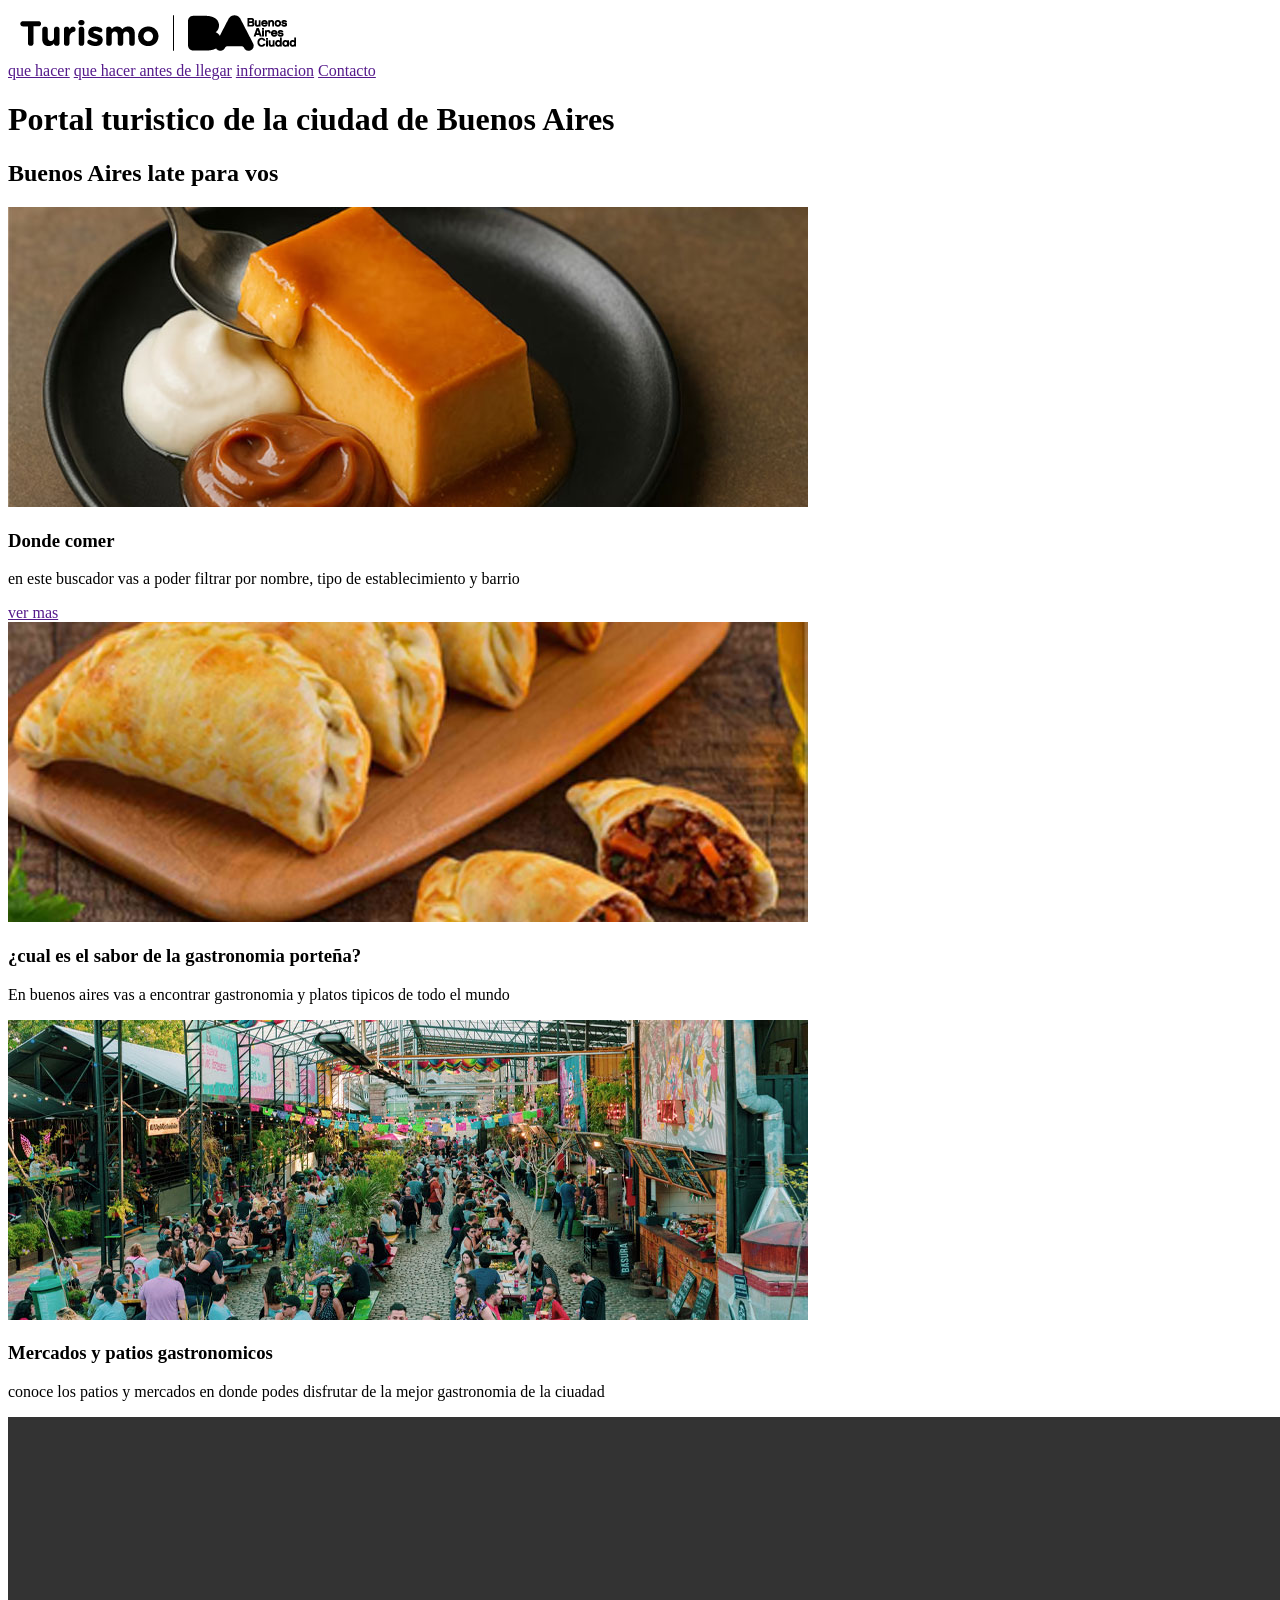
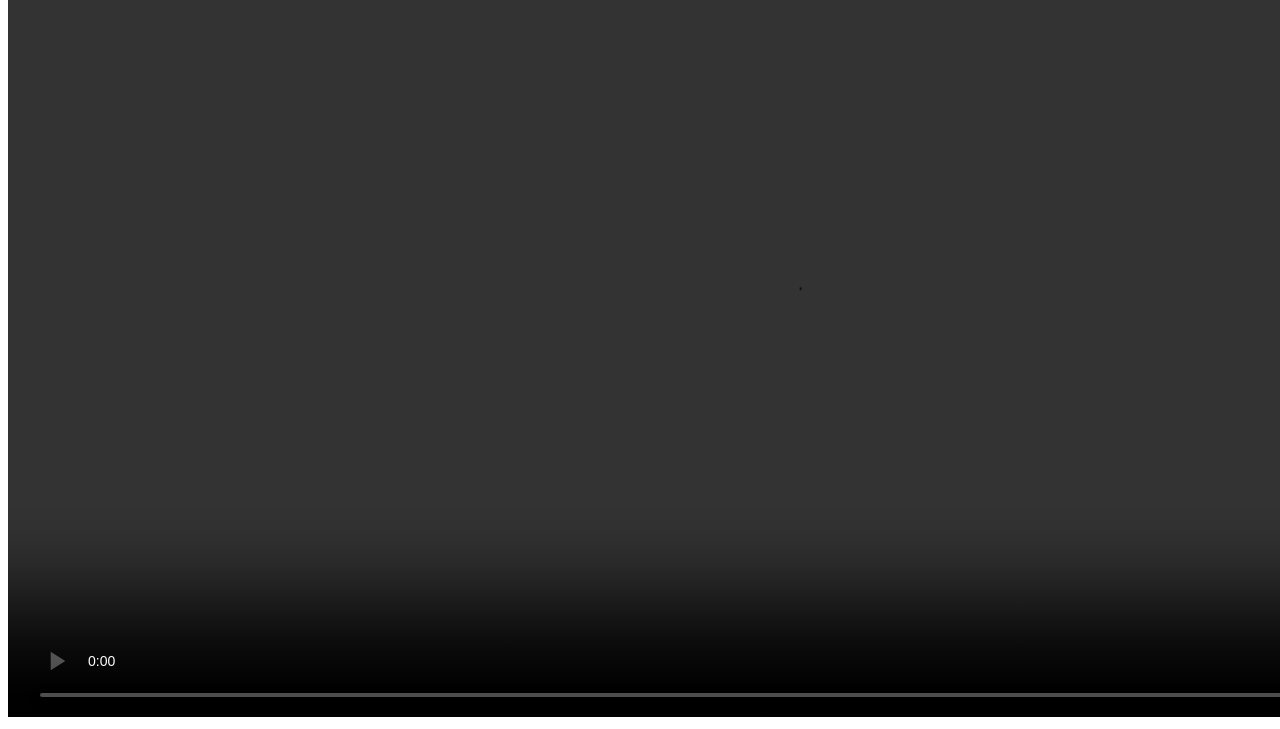
<file: ejercicio-01/index.html>
<!DOCTYPE html>
    <html lang="es">
    <head>
        <meta charset="UTF-8">
        <meta name="viewport" content="width=device-width, initial=1.0">
        <title>T urismo Buenos Aires - Isitio oficial de informacion</title>
        <meta name="description" content="Descubri que hacer en Buenos Aires. informacion util abtes de llegar, guias de alojamiento, atractivos turisticos, agenda cultural y mapas de la ciudad">
        <meta name="robots" content="index, follow">
    </head>


    <body>
        <!-- Cabecera -->
        <header role="heading">

            <a href="/index.html" rel="home" aria-label="Ir a la pagina de inicio de turismo de Buenos Aires ciudad">
                <img src="assets/arrobaturismo-bac-300x150-negro.png" alt="Logotipo oficial de turismo Buenos Aires ciudad">

            </a>

            <!-- navegador principal -->
             
            <nav>
                <a href="">que hacer</a>
                <a href="">que hacer antes de llegar</a>
                <a href="">informacion</a>
                <a href="">Contacto</a>

            

            </nav>
        
         </header>

         <main>
            <h1>Portal turistico de la ciudad de Buenos Aires</h1>

            <!-- Principales -->
             <section>
                <h2>Buenos Aires late para vos</h2>
                <div>
                
                    <article role="article">
                    <image src="assets/flan-con-dulce-de-leche.jpg" alt="flan dulce con dulce de leche">
                    <h3>Donde comer</h3>
                    <p>en este buscador vas a poder filtrar por nombre, tipo de establecimiento y barrio</p>
                    <a href="" aria-label="ver mas sobre donde comer en la ciudad">ver mas</a>
                    </article>

                    <article role="article">
                    <image src="assets/empanadas-argentinas.jpg" alt="Empanadas horneadas">
                    <h3>¿cual es el sabor de la gastronomia porteña?</h3>
                    <p>En buenos aires vas a encontrar gastronomia y platos tipicos de todo el mundo</p>
                    <a href="" aria-label="ver mas informacion sobre la gastronomia porteña"></a>
                    </article>

                    <article role="article">
                    <image src="assets/patio-de-comidas-lo-lecheros" alt="patio de comida los lecheros en caballito">
                    <h3>Mercados y patios gastronomicos </h3>
                    <p>conoce los patios y mercados en donde podes disfrutar de la mejor gastronomia de la ciuadad</p>
                    <a href="" aria-label=""></a>
                
                    </article>

                </div>

             </section>
             <!-- Contenido multimedia -->

             <section>
                <video controls loop width="1600" height="900">
                    <source src="assets/video-buenos-aires.mp4" type="video/mp4">
                    
                </video>
    
             </section>



         </main>


    </body>




    </html>
</file>
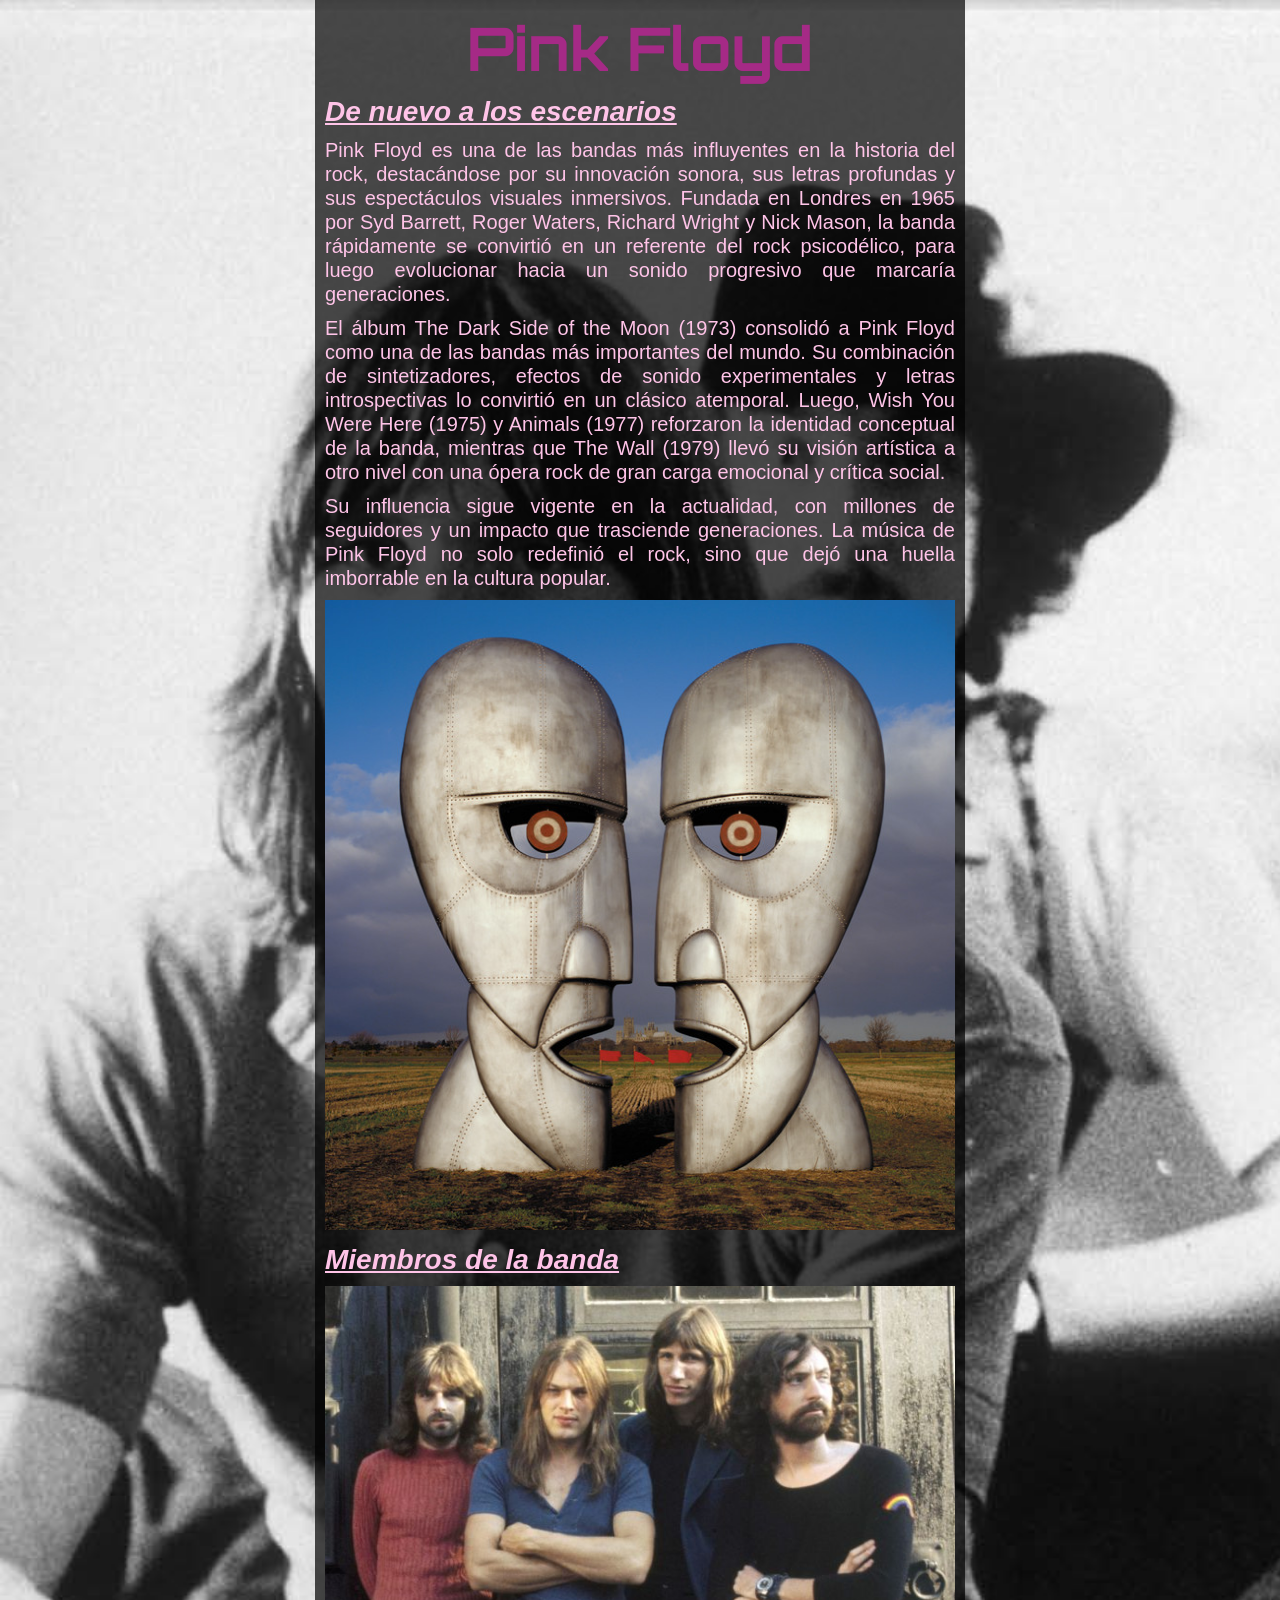
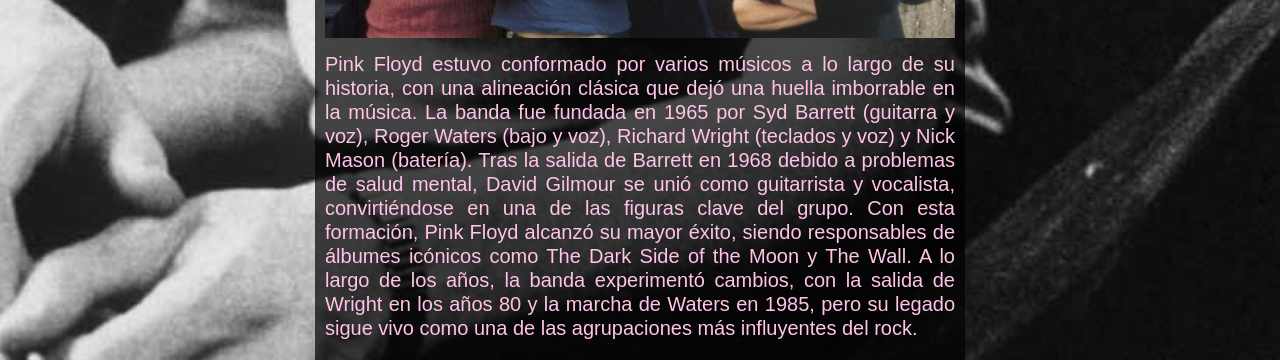
<file: ejercicio-02/index.html>
<!DOCTYPE html>
    <html lang="es">
        <head>
            <meta charset="UTF-8">
            <meta name="viewport" content="width=device-width, initial=1.0">
            <title>Pink Floyd</title>
            <meta name="description" content="Descubre más sobre la banda Pink Floy">
            <meta name="robots" content="index, follow">

            <!--Enlace html a css-->
            <link rel="stylesheet" href="style.css">
            <!--Enlazar fuente-->
            <link rel="preconnect" href="https://fonts.googleapis.com">
            <link rel="preconnect" href="https://fonts.gstatic.com" crossorigin>
            <link href="https://fonts.googleapis.com/css2?family=Orbitron:wght@400..900&display=swap" rel="stylesheet">
        </head>

        <body>
            <main role="main">
            <h1>Pink Floyd</h1>

            <h2>De nuevo a los escenarios</h2>

            <p class="parrafo-pink"> Pink Floyd es una de las bandas más influyentes en la historia del rock, destacándose por su innovación sonora, sus letras 
                profundas y sus espectáculos visuales inmersivos. Fundada en Londres en 1965 por Syd Barrett, Roger Waters, Richard Wright 
                y Nick Mason, la banda rápidamente se convirtió en un referente del rock psicodélico, para luego evolucionar hacia un sonido
                progresivo que marcaría generaciones.</p>

            <p class="parrafo-pink">El álbum The Dark Side of the Moon (1973) consolidó a Pink Floyd como una de las bandas más importantes del mundo. Su 
                combinación de sintetizadores, efectos de sonido experimentales y letras introspectivas lo convirtió en un clásico atemporal. 
                Luego, Wish You Were Here (1975) y Animals (1977) reforzaron la identidad conceptual de la banda, mientras que The Wall (1979) 
                llevó su visión artística a otro nivel con una ópera rock de gran carga emocional y crítica social.</p>

            <p class="parrafo-pink">Su influencia sigue vigente en la actualidad, con millones de seguidores y un impacto que trasciende generaciones. La música de 
                Pink Floyd no solo redefinió el rock, sino que dejó una huella imborrable en la cultura popular.</p>

            <img src="Assets/PinkFloyd.jpg" alt="Fotografía de portada del Dividition Bell, donde dos rostros de metal se miran fijamente">

            <h2>Miembros de la banda</h2>
            <img src="Assets/pink_floyd_band.jpg" alt="Fotografía de los miembros de la banda">
            <p class="parrafo-pink" >Pink Floyd estuvo conformado por varios músicos a lo largo de su historia, con una alineación clásica que dejó una huella imborrable en la música. La banda fue fundada en 1965 por Syd Barrett (guitarra y voz), Roger Waters (bajo y voz), Richard Wright (teclados y voz) y Nick Mason (batería). Tras la salida de Barrett en 1968 debido a problemas de salud mental, David Gilmour se unió como guitarrista y vocalista, convirtiéndose en una de las figuras clave del grupo. Con esta formación, Pink Floyd alcanzó su mayor éxito, siendo responsables de álbumes icónicos como The Dark Side of the Moon y The Wall. A lo largo de los años, la banda experimentó cambios, con la salida de Wright en los años 80 y la marcha de Waters en 1985, pero su legado sigue vivo como una de las agrupaciones más influyentes del rock.</p>

            </main>
        </body>
</html>
</file>
<file: ejercicio-02/style.css>
*{
    /*margenes*/
    margin: 0;
    /*relleno (margen interna)*/
    padding: 0;
    /*relleno (margen interna)*/
    box-sizing: border-box;
}

/*asignar un estilo a los contenidos*/

body{
    background: url(Assets/imagen-back.jpg) 0 0 no-repeat;
    background-size: cover;
}

main{
    /*fondo*/
    width: 100%;
    max-width: 650px;
    margin: 0 auto 0 auto;
    background-color: rgba(0, 0, 0, 0.7);
    padding: 10px 10px;
}

/*estilos titulos*/
h1{
    color: rgb(165, 42, 134);
    font-size: 60px;
    font-family: "Orbitron", sans-serif;
    font-optical-sizing: auto;
    font-weight: weight;
    font-style:normal;
    text-align: center;
}

h2{
    color: rgb(255, 196, 232);
    font-size: 28px;
    font-family: 'Gill Sans', 'Gill Sans MT', Calibri, 'Trebuchet MS', sans-serif;
    font-style: italic;
    text-decoration: underline;
    /*margenes*/
    margin: 10px 0;
}

/*estilo de parrafos*/
.parrafo-pink {
    color: rgb(255, 196, 232);
    font-size: 20px;
    font-family: 'Gill Sans', 'Gill Sans MT', Calibri, 'Trebuchet MS', sans-serif;
    line-height: 24px;
    text-align: justify;
    margin: 10px 0;
}

/*imagenes*/
img{
    width: 100%;

}
</file>
